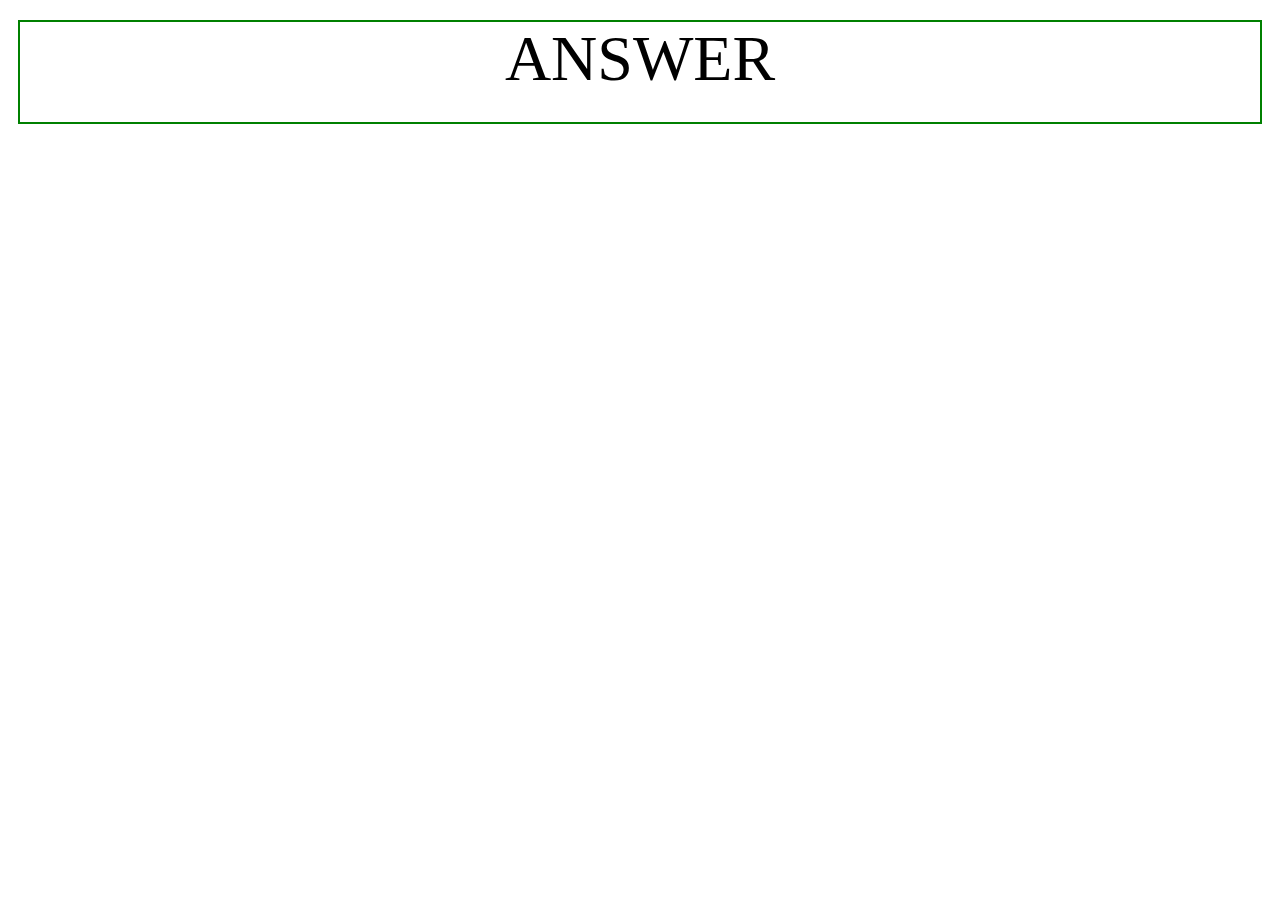
<file: calculator/index.html>
<!DOCTYPE html>
<html lang="en">
  <head>
    <meta charset="UTF-8" />
    <meta name="viewport" content="width=device-width, initial-scale=1.0" />
    <meta http-equiv="X-UA-Compatible" content="ie=edge" />
    <!-- ************************************* -->
    <!-- TODO: PLACE THE BOOTSTRAP CSS LINK HERE  -->
    <!-- *************************************** -->
    <link rel="stylesheet" href="main.css" />
    <title>Dr. T's Portfolio</title>
  </head>
  <body>
    <!-- ****************************** -->
    <!-- TODO: PLACE YOUR NAV BAR HERE  -->
    <!-- ****************************** -->

    <section></section>
    <section class="calculation"></section>

    <section>
      <div id="answer">ANSWER</div>
    </section>

    <!-- *************************************************** -->
    <!-- TODO: PLACE THE BOOTSTRAP SCRIPT TAG AND LINK HERE  -->
    <!-- *************************************************** -->
    <script src="main.js"></script>
  </body>
</html>
</file>
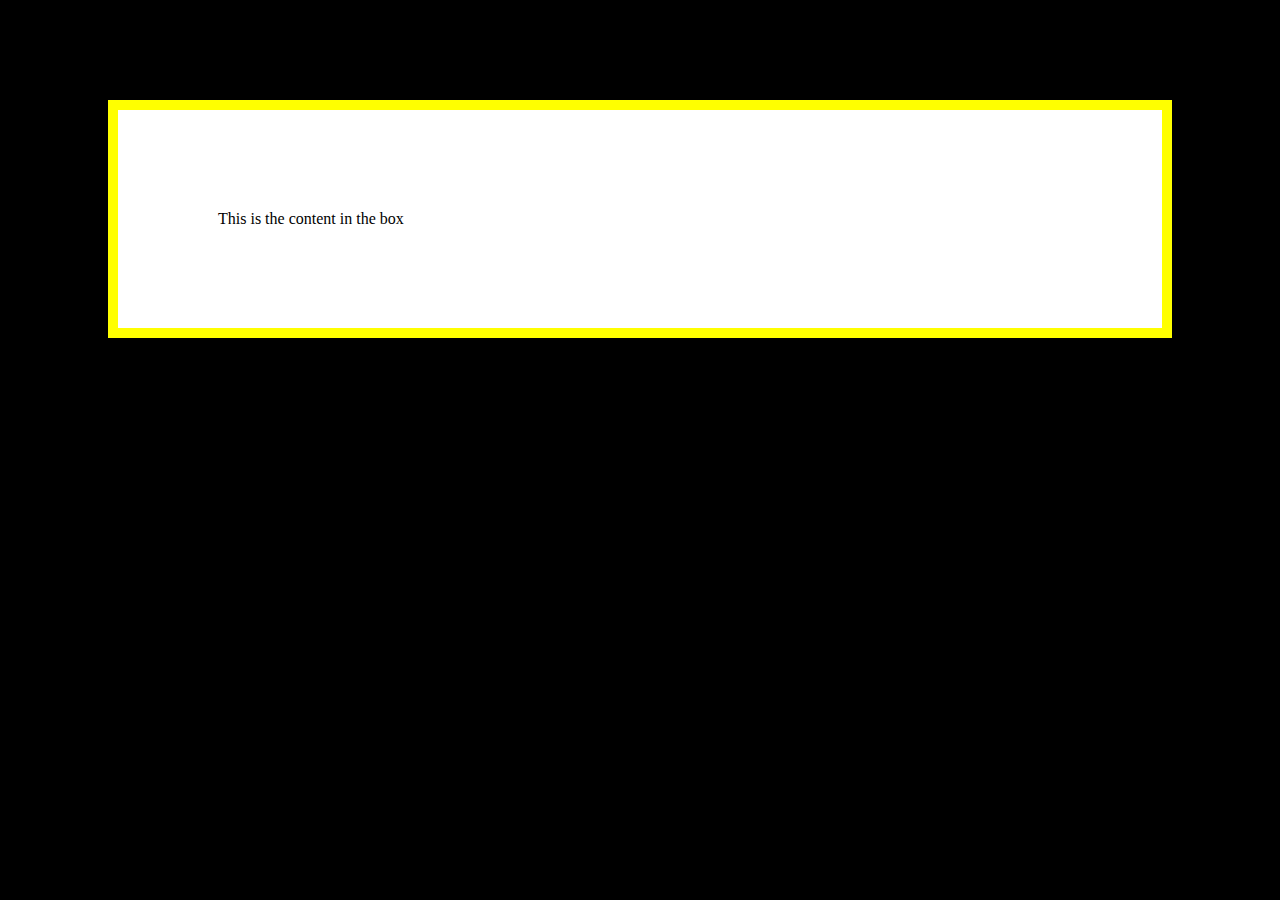
<file: css-example.html>
<!DOCTYPE html>
<html lang="en">
  <head>
    <meta charset="UTF-8" />
    <meta name="viewport" content="width=device-width, initial-scale=1.0" />
    <meta http-equiv="X-UA-Compatible" content="ie=edge" />
    <title>{YOUR NAME}'s Portfolio</title>

    <style>
      body {
        background: black;
      }
      div {
        background: white;
        border: 10px solid yellow;
        padding: 100px;
        margin: 100px;
      }
    </style>
  </head>
  <body>
    <div>This is the content in the box</div>

    <!-- **************************************************** -->
    <!-- TODO: 
      1. Copy over the HTML from your html Example Code
      2. Make the section title color purple  
      3. change the backgorund color of the span to purple
      4. Put a 5px green dotted border around the section
    -->
  </body>
</html>
</file>
<file: calculator/main.css>
.calculation {
  display: flex;
  justify-content: center;
}

.allBoxes {
  border: 1px solid black;
  min-width: 100px;
  height: 100px;
  margin: 10px;
  text-align: center;
  font-size: 4em;
}

#answer {
  height: 100px;
  border: 2px solid green;
  margin: 0 auto;
  font-size: 4em;
  text-align: center;
}
section {
  text-align: center;
  margin: 10px;
}
</file>
